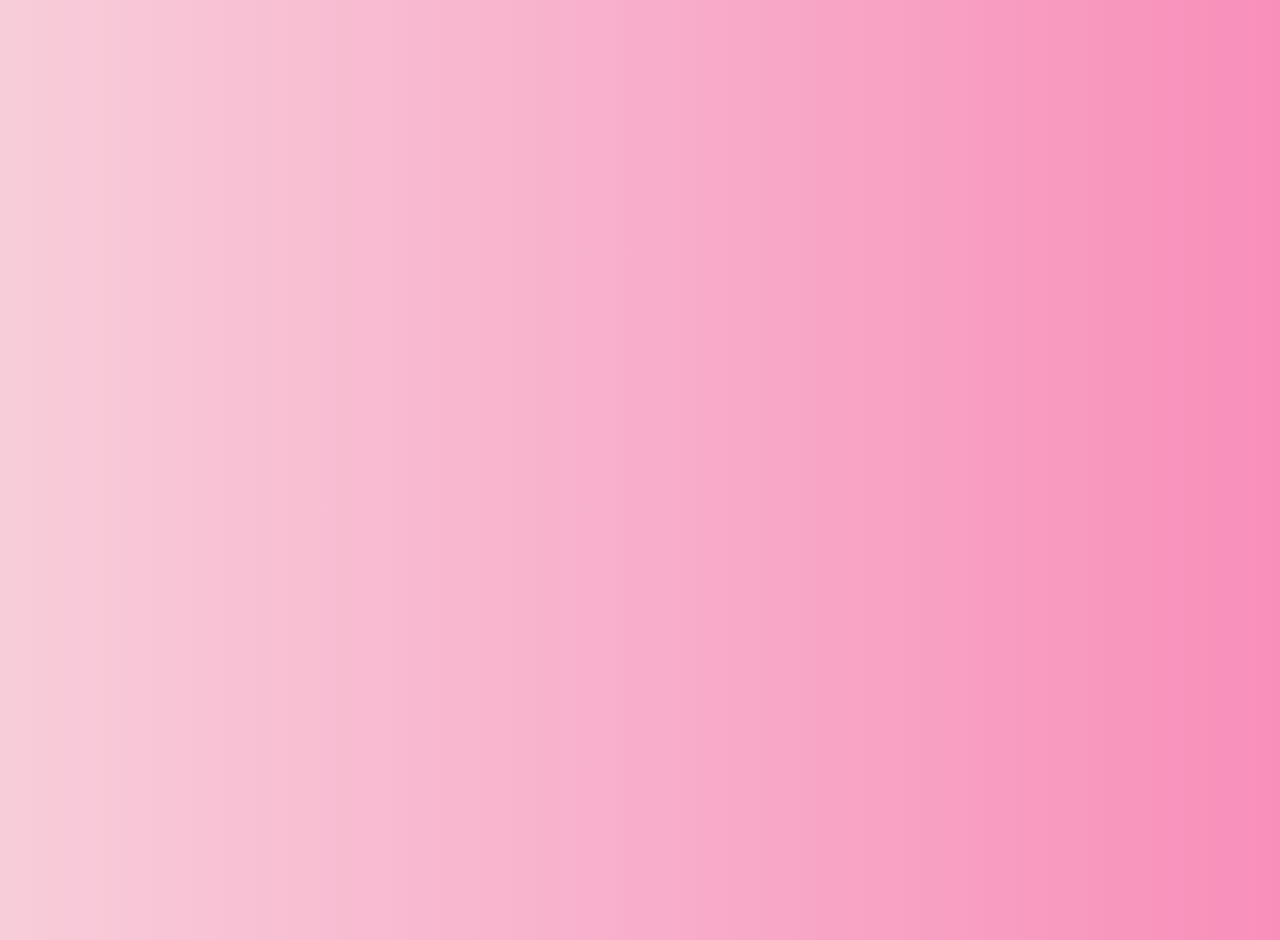
<file: index.html>
<!DOCTYPE html>
<html lang="en">
<head>
  <meta charset="UTF-8" />
  <meta name="viewport" content="width=device-width, initial-scale=1.0" />
  <title>Happy Birthday :)</title>
  <style>
    :root {
      --primary-color: #ff007f;
      --button-color: #ff4da6;
      --button-hover: #ff3399;
      --gradient-start: #f8cdda;
      --gradient-end: #f88fba;
    }

    body {
      margin: 0;
      font-family: 'Dancing Script', Tahoma, Geneva, Verdana, sans-serif;
      background: linear-gradient(to right, var(--gradient-start), var(--gradient-end));
      display: flex;
      justify-content: center;
      align-items: center;
      height: 100vh;
      padding: 20px;
    }

    .card {
      background-color: white;
      padding: 40px;
      border-radius: 15px;
      box-shadow: 0 8px 16px rgba(0,0,0,0.2);
      text-align: center;
      width: 100%;
      max-width: 400px;
      opacity: 0;
      transform: translateY(50px);
    }

    @keyframes bounceIn {
      0% {
        opacity: 0;
        transform: translateY(50px);
      }
      60% {
        transform: translateY(-10px);
      }
      100% {
        opacity: 1;
        transform: translateY(0);
      }
    }

    .card.show {
      animation: bounceIn 1s ease-out forwards;
    }

    .card h1 {
      color: var(--primary-color);
      margin-bottom: 10px;
      font-size: 2em;
    }

    .card p {
      color: #444;
      font-size: 1em;
      margin: 8px 0;
    }

    .heart {
      font-size: 48px;
      margin-bottom: 20px;
    }

    .btn {
      margin-top: 20px;
      padding: 12px 24px;
      background-color: var(--button-color);
      color: white;
      border: none;
      border-radius: 25px;
      cursor: pointer;
      box-shadow: 0 4px 10px rgba(255, 77, 166, 0.5);
      font-weight: bold;
      font-size: 1em;
      transition: background-color 0.5s ease, transform 0.2s ease;
    }

    .btn:hover {
      background-color: var(--button-hover);
      transform: scale(1.05);
    }

    /* 🌐 Mobile Responsiveness */
    @media (max-width: 480px) {
      .card {
        padding: 30px 20px;
      }

      .card h1 {
        font-size: 1.6em;
      }

      .card p {
        font-size: 0.95em;
      }

      .btn {
        font-size: 0.95em;
        padding: 10px 20px;
      }

      .heart {
        font-size: 40px;
      }
    }
  </style>
</head>
<body>
  <main>
    <div class="card" role="region" aria-label="Birthday greeting">
      <div class="heart" aria-hidden="true">❤️</div>
      <h1>Happy Birthday!!</h1>
      <p>Hey,</p>
      <p>Today is your special day. Wishing you a wonderful day filled with smiles and joy.</p>
      <button class="btn" aria-label="Click for a Surprise" onclick="window.location.href='ivy.html?play=1'">Click for a Surprise!</button>
    </div>
  </main>

  <script>
    window.onload = () => {
      const card = document.querySelector('.card');
      setTimeout(() => {
        card.classList.add('show');
      }, 100);
    };
  </script>
</body>
</html>
</file>
